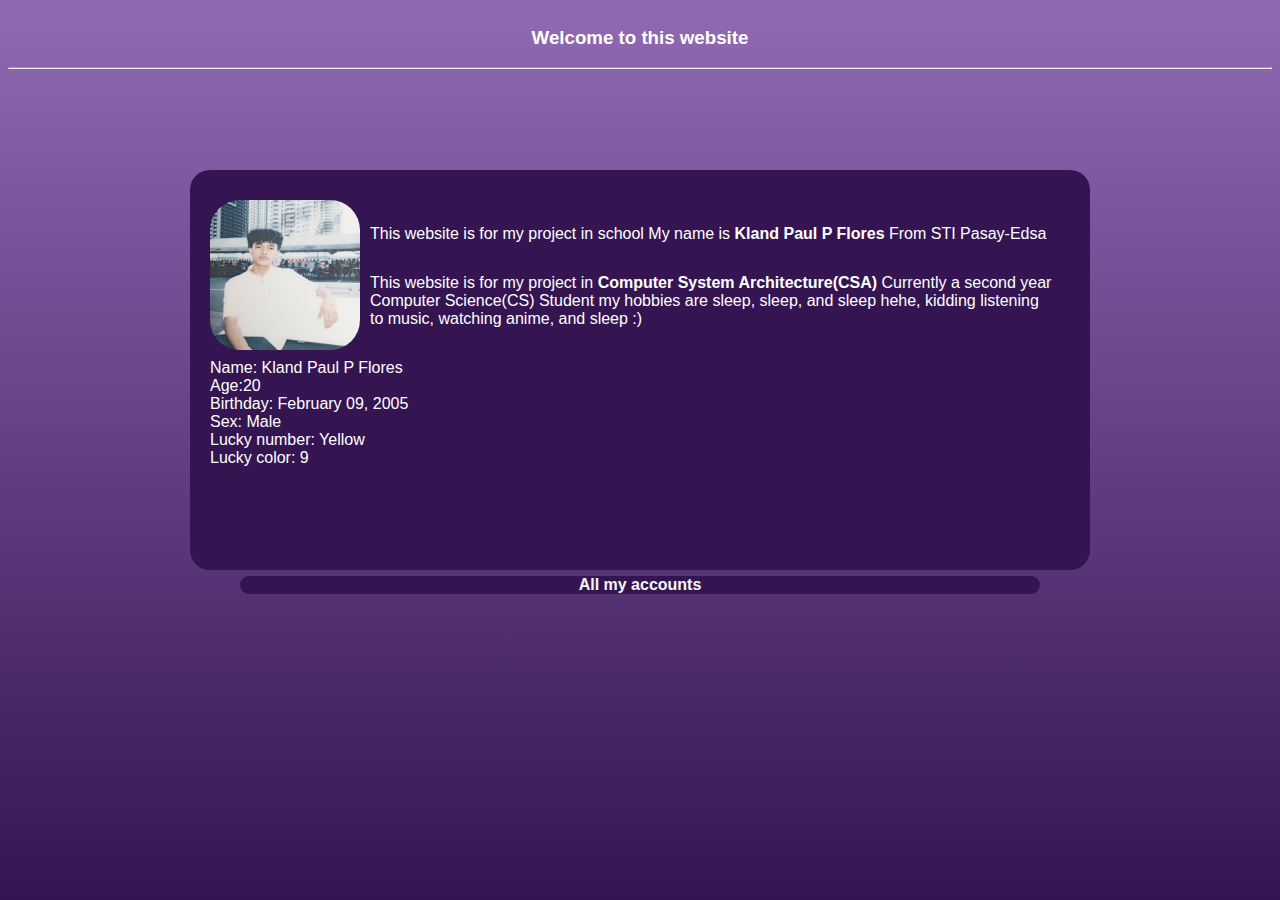
<file: index.html>
<!DOCTYPE html>
<html lang="en">
<head>
    <meta charset="UTF-8">
    <meta name="viewport" content="width=device-width, initial-scale=1.0">
    <link rel="stylesheet" href="design.css">
    <title>Page 1</title>
</head>
<body>
    <div id="box0">
        <h3 id="h1">Welcome to this website</h3>
        <hr>
<div id="box1">
    <img src="Klands.jfif" alt="Kland Paul P Flores" width="150" height="150" style="border-radius: 20%;" title="Kland Paul P Flores" id="img1">
    <p id="p1">This website is for my project in school My name is <b>Kland Paul P Flores</b> From STI Pasay-Edsa</p>
    <p id="p2">This website is for my project in <b>Computer System Architecture(CSA)</b> Currently a second year <br>Computer Science(CS) Student my hobbies are sleep, sleep, and sleep hehe, kidding listening <br>to music, watching anime, and sleep :)</p>
    <p id="p3">Name: Kland Paul P Flores<br> Age:20<br> Birthday: February 09, 2005<br> Sex: Male<br> Lucky number: Yellow<br> Lucky color: 9</p>
</div>
    <br>
<div id="box2">
    <a href="page2.html" target="_self" title="Go to the second page" id="link1">All my accounts</a>
</div>

<a href="more.html" target="_self" id="secret" style="opacity: 0;" title="SECRET PAGE">Hidden</a>



</body>
</html>
</file>
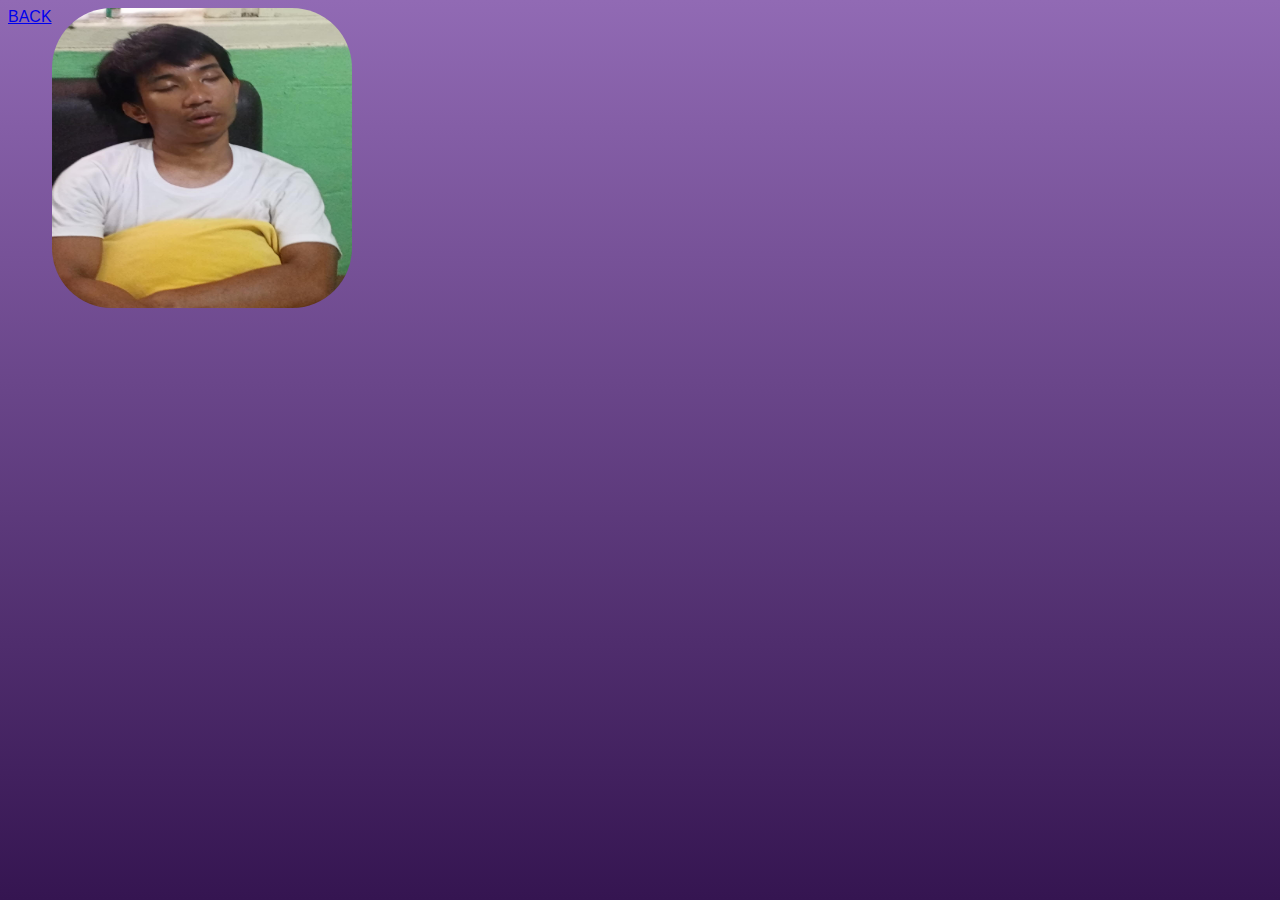
<file: gallery.html>
<!DOCTYPE html>
<html lang="en">
<head>
    <meta charset="UTF-8">
    <meta name="viewport" content="width=device-width, initial-scale=1.0">
    <title>Document</title>
    <link rel="stylesheet" href="design.css">
</head>
<body>
    <a href="p1.html">BACK</a>
    <img src="download.jfif" alt="HEHE" id="imgs" width="300" height="300" style="border-radius: 20%;">
    
</body>
</html>
</file>
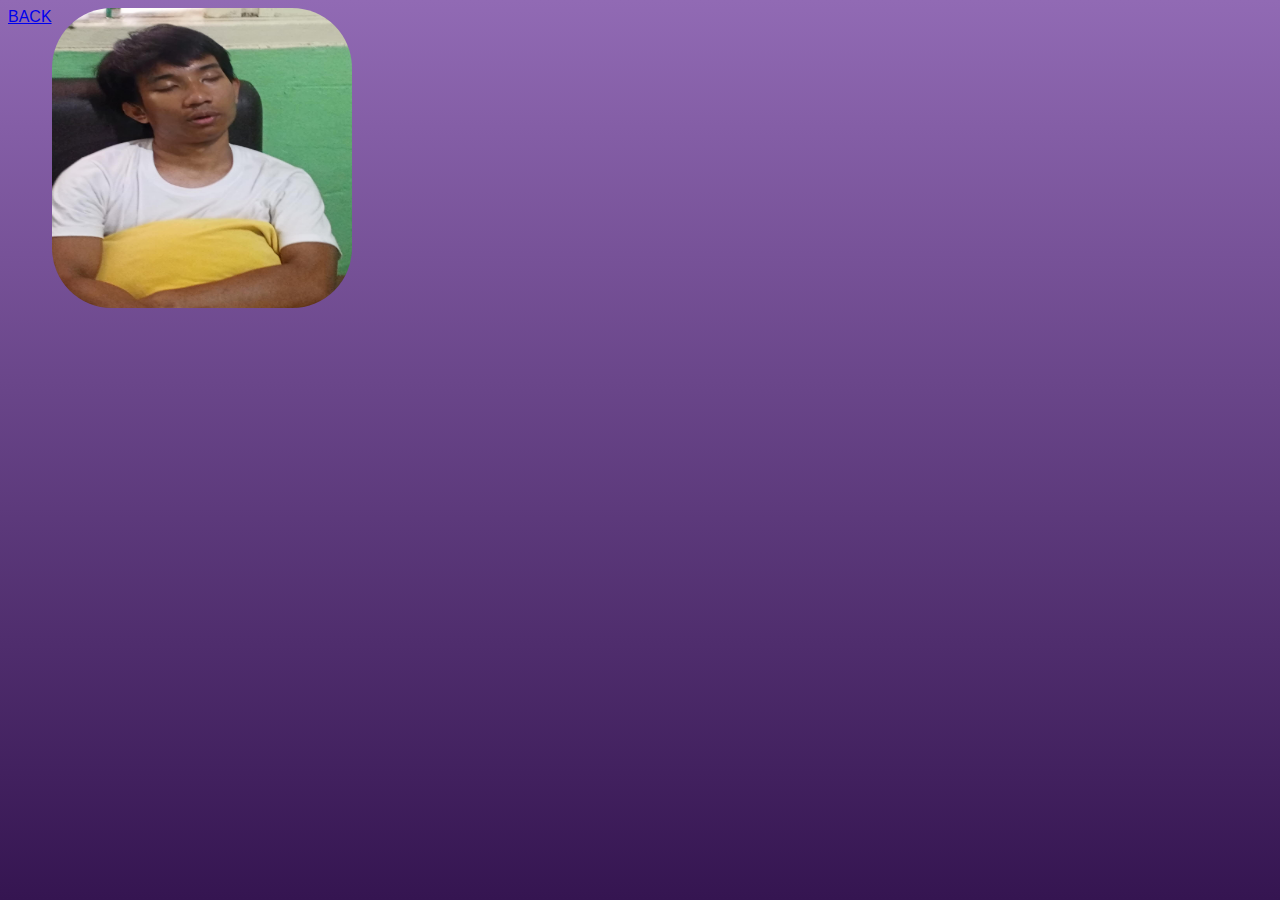
<file: more.html>
<!DOCTYPE html>
<html lang="en">
<head>
    <meta charset="UTF-8">
    <meta name="viewport" content="width=device-width, initial-scale=1.0">
    <title>Document</title>
    <link rel="stylesheet" href="design.css">
</head>
<body>
    <a href="p1.html">BACK</a>
    <img src="download.jfif" alt="HEHE" id="imgs" width="300" height="300" style="border-radius: 20%;">
    
</body>
</html>
</file>
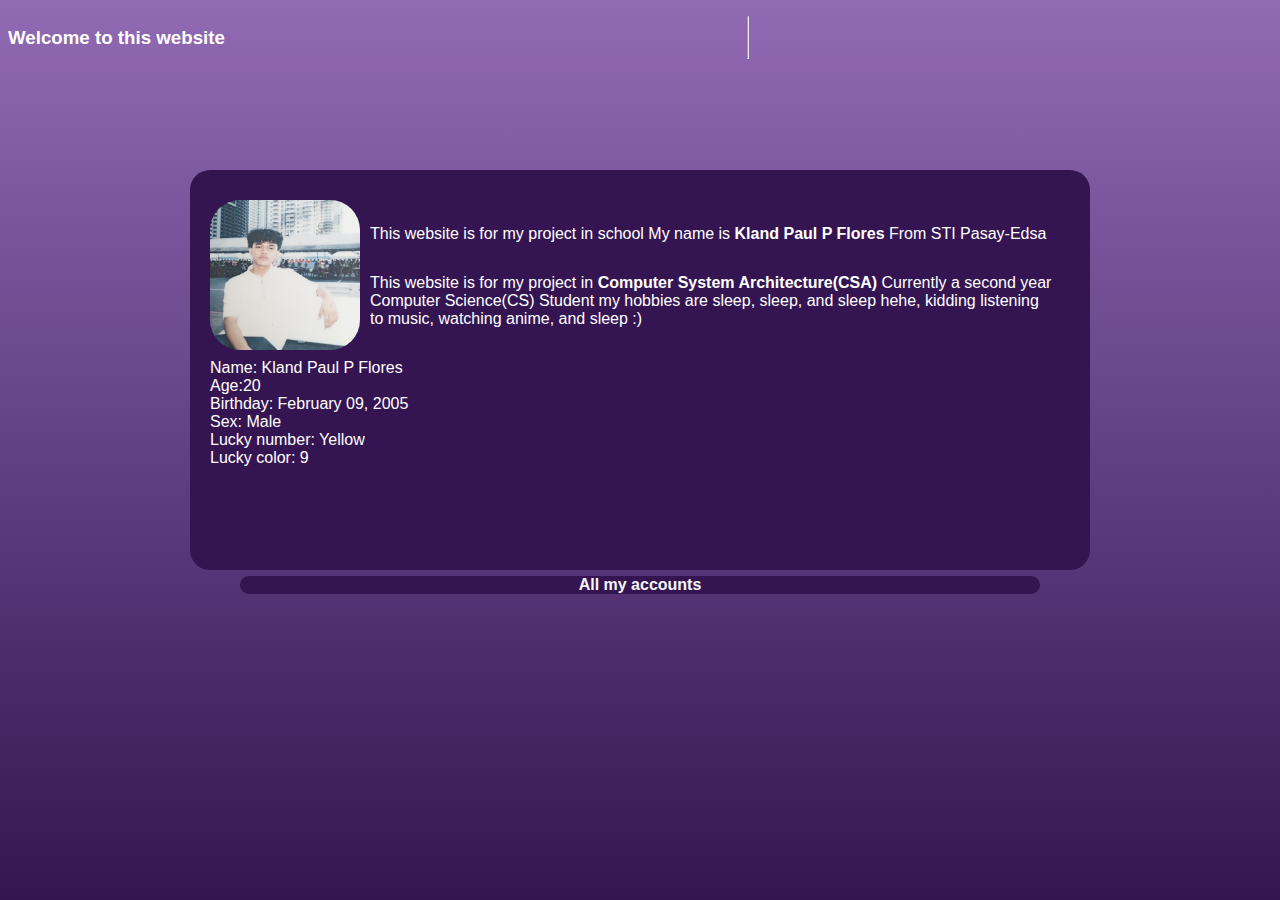
<file: p1.html>
<!DOCTYPE html>
<html lang="en">
<head>
    <meta charset="UTF-8">
    <meta name="viewport" content="width=device-width, initial-scale=1.0">
    <link rel="stylesheet" href="design.css">
    <title>Page 1</title>
</head>
<body>
    <h3 id="h1">Welcome to this website</h3>
    <hr>

<div id="box1">
    <img src="Klands.jfif" alt="Kland Paul P Flores" width="150" height="150" style="border-radius: 20%;" title="Kland Paul P Flores" id="img1">
    <p id="p1">This website is for my project in school My name is <b>Kland Paul P Flores</b> From STI Pasay-Edsa</p>
    <p id="p2">This website is for my project in <b>Computer System Architecture(CSA)</b> Currently a second year <br>Computer Science(CS) Student my hobbies are sleep, sleep, and sleep hehe, kidding listening <br>to music, watching anime, and sleep :)</p>
    <p id="p3">Name: Kland Paul P Flores<br> Age:20<br> Birthday: February 09, 2005<br> Sex: Male<br> Lucky number: Yellow<br> Lucky color: 9</p>
</div>
    <br>
<div id="box2">
    <a href="page2.html" target="_self" title="Go to the second page" id="link1">All my accounts</a>
</div>

<a href="page1.html" target="_self" id="secret" style="opacity: 0;" title="SECRET PAGE">Hidden</a>

</body>
</html>
</file>
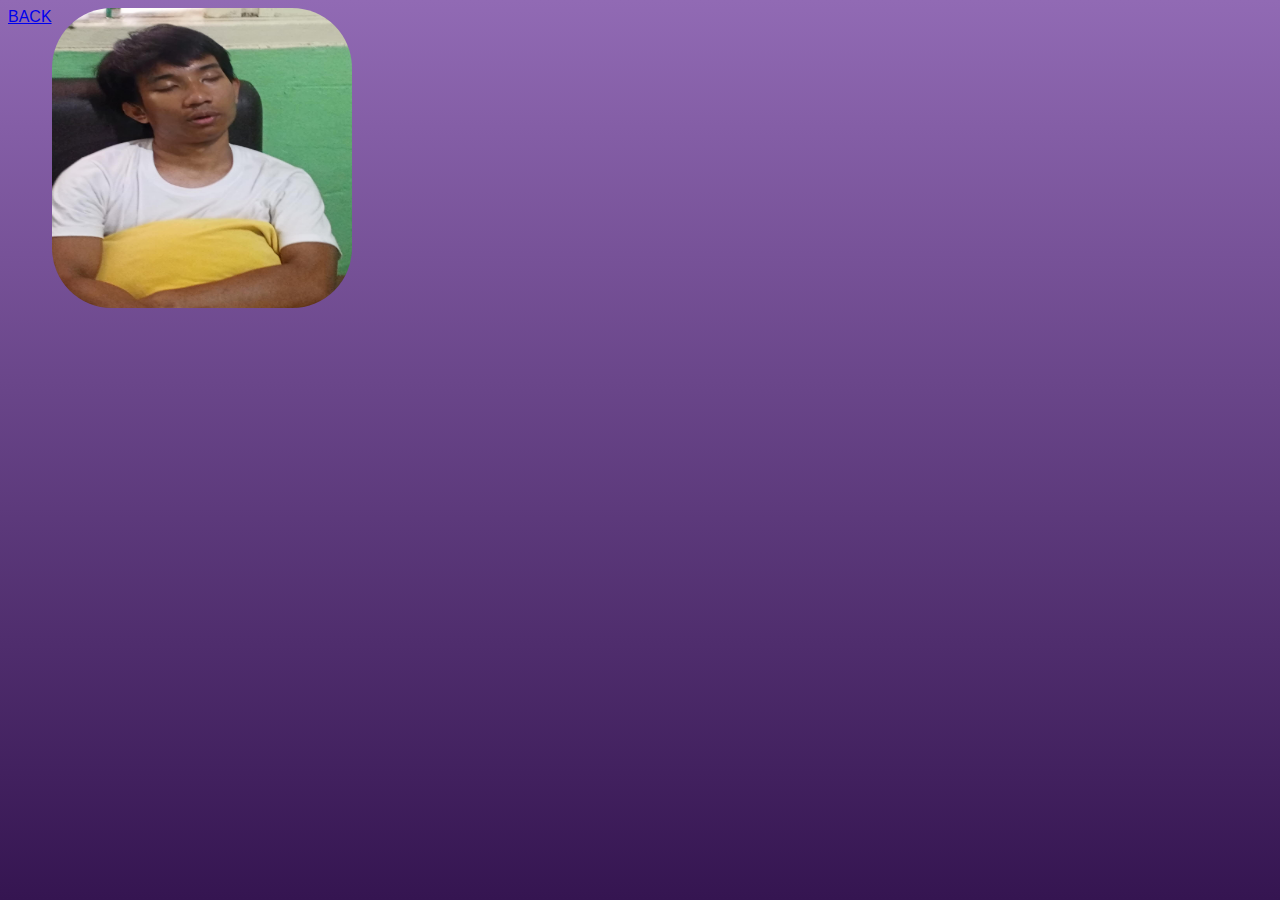
<file: page1.html>
<!DOCTYPE html>
<html lang="en">
<head>
    <meta charset="UTF-8">
    <meta name="viewport" content="width=device-width, initial-scale=1.0">
    <title>Document</title>
    <link rel="stylesheet" href="design.css">
</head>
<body>
    <a href="p1.html">BACK</a>
    <img src="download.jfif" alt="HEHE" id="imgs" width="300" height="300" style="border-radius: 20%;">
    
</body>
</html>
</file>
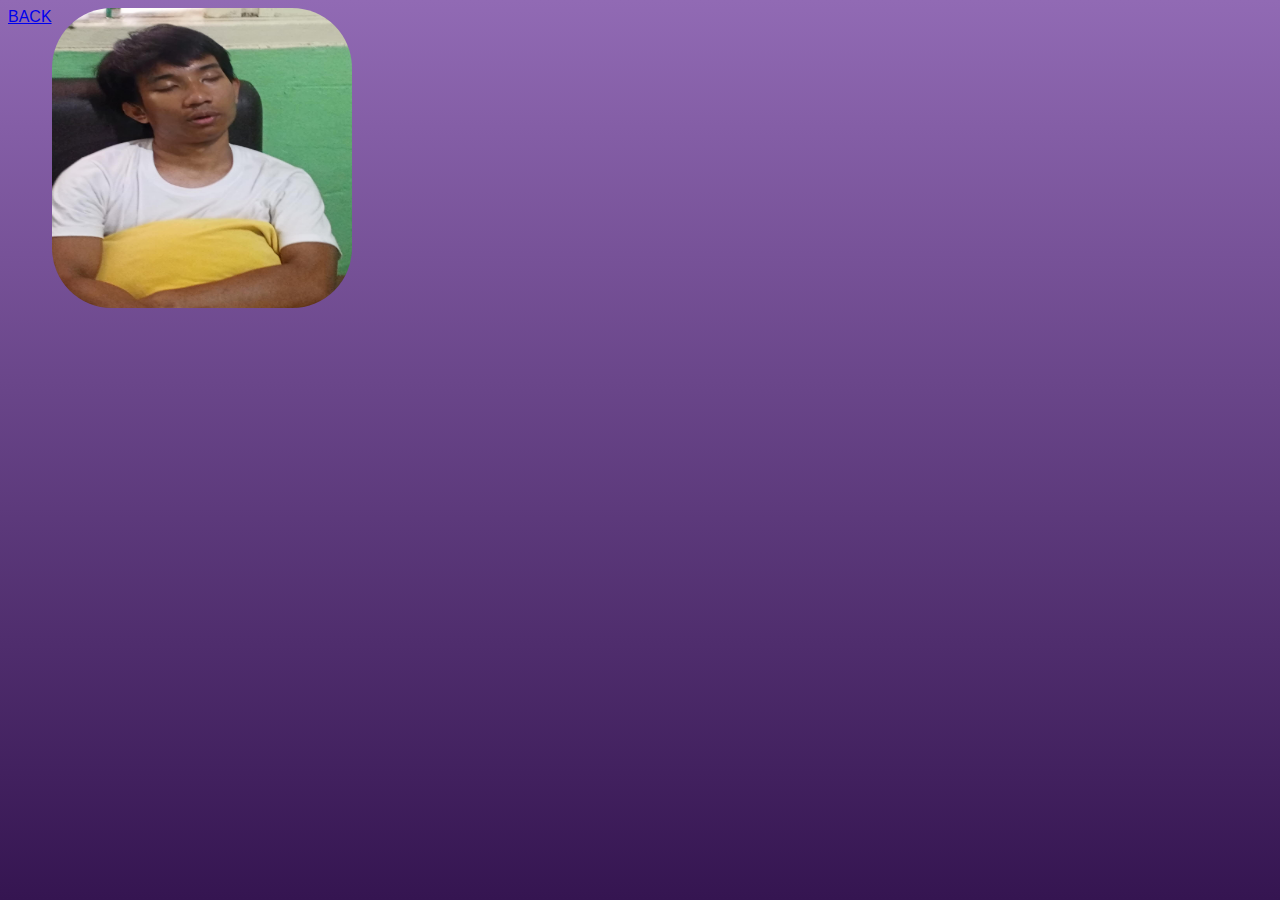
<file: public/more.html>
<!DOCTYPE html>
<html lang="en">
<head>
    <meta charset="UTF-8">
    <meta name="viewport" content="width=device-width, initial-scale=1.0">
    <title>Document</title>
    <link rel="stylesheet" href="design.css">
</head>
<body>
    <a href="index.html">BACK</a>
    <img src="images/download.jfif" alt="HEHE" id="imgs" width="300" height="300" style="border-radius: 20%;">
    
</body>
</html>
</file>
<file: design.css>
#box1{
    width: 900px;
    height: 400px;
    background-color: #351551;
    border-radius: 20px;
    position: absolute;
    top: 50%;
    left: 50%;
    transform: translate(-50%, -70%);
}

#box2{
    width: 800px;
    height: 700x;
    background-color: #351551;
    border-radius: 20px;
    position: absolute;
    top: 50%;
    left: 50%;
    transform: translate(-50%, 700%);
}

#link1:hover {
  color: grey;
}
#link1:visited{
    color: rgb(98, 39, 98);
}
#link1:active{
    color: white;
}
#link1{
    color:whitesmoke ;
    text-decoration: none;
    font-weight: bold;
    display: block;
    margin: 0 auto;
    text-align: center;
}

body{
    background: linear-gradient(to bottom, #916ab4, #351551);
    background-repeat: no-repeat;
    background-attachment: fixed;
    font-family: Arial, sans-serif;
    display: flex;
    
}

#img1{
   transform: translateX(20px);
   position: relative;
   top: 30px;
}

#p1{
    color:white;
    position: relative;

    transform: translateX(180px);
    bottom: 115px;
}

#p2{
    color:white;
    position: relative;
    transform: translateX(180px);
    bottom: 100px;
}

#p3{
    color:white;
    position: relative;
    transform: translateX(20px);
    bottom: 85px;
}

#h1{
    color:white;
    position: relative;
    text-align: center;
}

#box0{
    width: 2000px;
}

/* Para to sa page two yung css*/

#h2{
    color:white;
    position: relative;
    text-align: center;
}

#h3{
    color:white;
    position: relative;
    text-align: center;
}

#box3{
    width: 300px;
    height: 200px;
    background-color: #351551;
    border-radius: 20px;
    position: relative;
    top: 50%;
    left: 50%;
    transform: translate(-50%, -100%);
}

#box4{
    width: 150px;
    height: 20px;
    background-color: #351551;
    border-radius: 20px;
    position: relative;
    top: 50%;
    left: 50%;
    transform: translate(-50%, -210px);
}

#box5{
    width: 2000px;
}

.a{
    color:white;
    position: relative;
    font-size: 30px;
    font-weight: bold;
    left: 50px;
    bottom: -50px;
}
.a:hover {
  color: orange;
}

#link2{
    color:whitesmoke ;
    text-decoration: none;
    font-weight: bold;
    display: block;
    margin: 0 auto;
    text-align: center;
}

#link2:hover {
  color: grey;
}
#link2:visited{
    color: rgb(98, 39, 98);
}
#link2:active{
    color: white;
}

/* HIDDEN HEHE */

#secret{
    position: absolute;
    top: 50%;
    left: 50%;
    transform: translate(-50%, 750%);
    width: 70px;
    height: 20px;
    border-radius: 20px;
}

@media (max-width: 600px) {
    
    #box1{
        width: 50%;
        transform: translate(-50%, -90%);
    }
    
    #box2{
        width: 40%;
        transform: translate(-50%, 250%);
    }
    
    #p1{
        color:white;
        position: relative;
        transform: translateX(1px);
        bottom: -28%;
        font-size: 60%;
    }
    
    #p2{
        color:white;
        position: relative;
        transform: translateX(1px);
        bottom: -28%;
        font-size: 60%;
    }
    
    #p3{
        color:white;
        position: relative;
        transform: translateX(50px);
        bottom: 20%;
        font-size: 60%;
    }

    #img1{
        left: 20%;
        position: relative;
        top: 30px;
        width: 40%;
        height: auto;
     }

     /*  CSS for the hidden page  */

     #secret{
        transform: translate(-40%, 350%);
        
    }
}
</file>
<file: public/design.css>
#box1{
    width: 900px;
    height: 400px;
    background-color: #351551;
    border-radius: 20px;
    position: absolute;
    top: 50%;
    left: 50%;
    transform: translate(-50%, -70%);
}

#box2{
    width: 800px;
    height: 700x;
    background-color: #351551;
    border-radius: 20px;
    position: absolute;
    top: 50%;
    left: 50%;
    transform: translate(-50%, 700%);
}

#link1:hover {
  color: grey;
}
#link1:visited{
    color: rgb(98, 39, 98);
}
#link1:active{
    color: white;
}
#link1{
    color:whitesmoke ;
    text-decoration: none;
    font-weight: bold;
    display: block;
    margin: 0 auto;
    text-align: center;
}

body{
    background: linear-gradient(to bottom, #916ab4, #351551);
    background-repeat: no-repeat;
    background-attachment: fixed;
    font-family: Arial, sans-serif;
    display: flex;
    
}

#img1{
   transform: translateX(20px);
   position: relative;
   top: 30px;
}

#p1{
    color:white;
    position: relative;

    transform: translateX(180px);
    bottom: 115px;
}

#p2{
    color:white;
    position: relative;
    transform: translateX(180px);
    bottom: 100px;
}

#p3{
    color:white;
    position: relative;
    transform: translateX(20px);
    bottom: 85px;
}

#h1{
    color:white;
    position: relative;
    text-align: center;
}

#box0{
    width: 2000px;
}

/* Para to sa page two yung css*/

#h2{
    color:white;
    position: relative;
    text-align: center;
}

#h3{
    color:white;
    position: relative;
    text-align: center;
}

#box3{
    width: 300px;
    height: 200px;
    background-color: #351551;
    border-radius: 20px;
    position: relative;
    top: 50%;
    left: 50%;
    transform: translate(-50%, -100%);
}

#box4{
    width: 150px;
    height: 20px;
    background-color: #351551;
    border-radius: 20px;
    position: relative;
    top: 50%;
    left: 50%;
    transform: translate(-50%, -210px);
}

#box5{
    width: 2000px;
}

.a{
    color:white;
    position: relative;
    font-size: 30px;
    font-weight: bold;
    left: 50px;
    bottom: -50px;
}
.a:hover {
  color: orange;
}

#link2{
    color:whitesmoke ;
    text-decoration: none;
    font-weight: bold;
    display: block;
    margin: 0 auto;
    text-align: center;
}

#link2:hover {
  color: grey;
}
#link2:visited{
    color: rgb(98, 39, 98);
}
#link2:active{
    color: white;
}

/* HIDDEN HEHE */

#secret{
    position: absolute;
    top: 50%;
    left: 50%;
    transform: translate(-50%, 750%);
    width: 70px;
    height: 20px;
    border-radius: 20px;
}

@media (max-width: 600px) {
    
    #box1{
        width: 50%;
        transform: translate(-50%, -90%);
    }
    
    #box2{
        width: 40%;
        transform: translate(-50%, 250%);
    }
    
    #p1{
        color:white;
        position: relative;
        transform: translateX(1px);
        bottom: -28%;
        font-size: 60%;
    }
    
    #p2{
        color:white;
        position: relative;
        transform: translateX(1px);
        bottom: -28%;
        font-size: 60%;
    }
    
    #p3{
        color:white;
        position: relative;
        transform: translateX(50px);
        bottom: 20%;
        font-size: 60%;
    }

    #img1{
        left: 20%;
        position: relative;
        top: 30px;
        width: 40%;
        height: auto;
     }

     /*  CSS for the hidden page  */

     #secret{
        transform: translate(-40%, 350%);
        
    }
}
</file>
